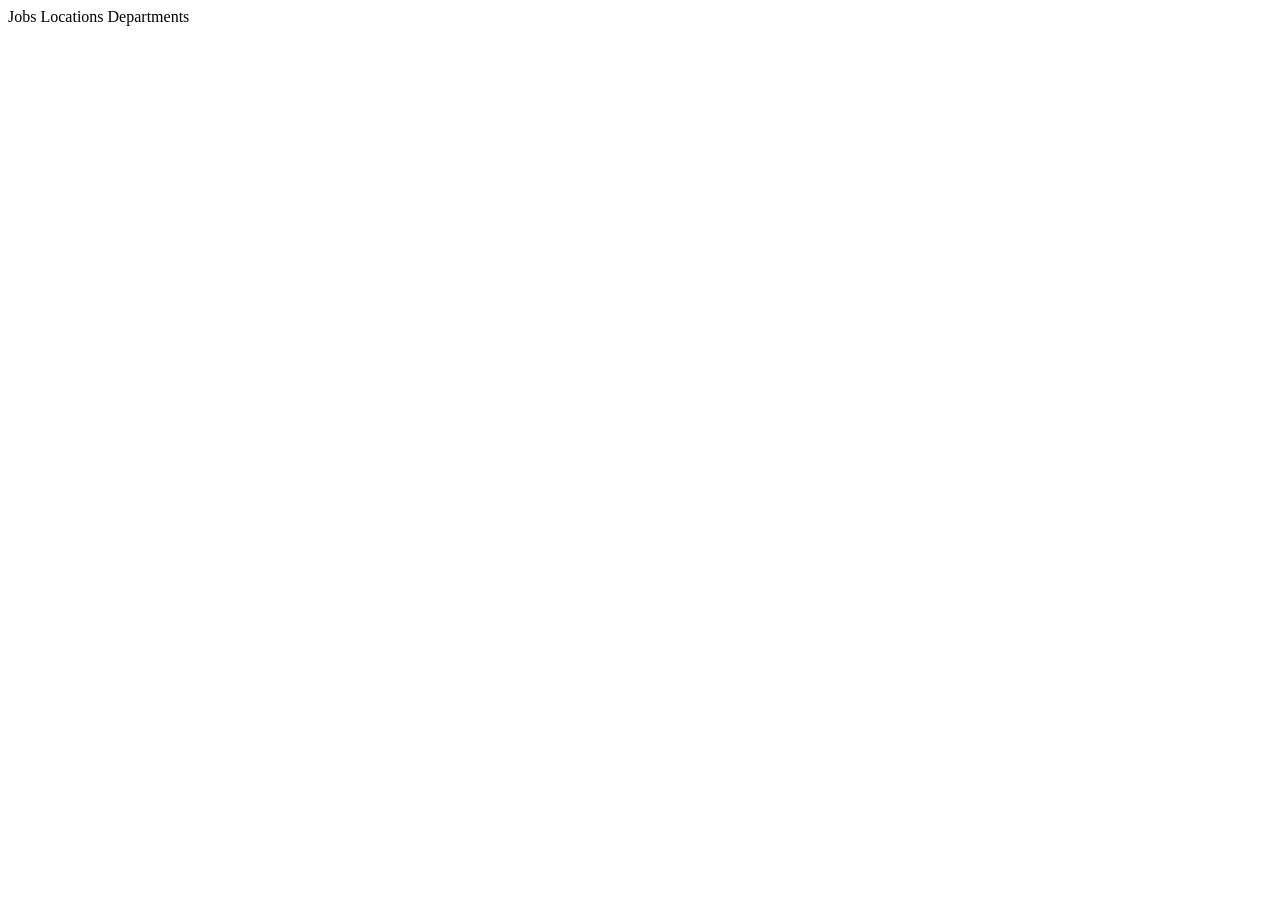
<file: connectors/jobs/testdata/teamtailor.html>
<html><head><title>UK Account Executive - SMB - Teamtailor</title><script type="application/ld+json">
  {
    "@context": "http://schema.org/",
    "@type": "JobPosting",
    "title": "UK Account Executive - SMB",
    "description": "&lt;h4&gt;Let&#39;s build the future together!&lt;/h4&gt;&lt;p&gt;&lt;a target=&quot;_blank&quot; href=&quot;https://www.teamtailor.com/en/&quot;&gt;Teamtailor&lt;/a&gt; is an Employer Branding and an ATS SaaS platform used by over 13,000 companies, 250.000 users in 90 countries around the world.&lt;/p&gt;&lt;p&gt;Working at Teamtailor means working at a global, international, and fast-paced tech company that offers an ideal workplace for those who want to have a real impact on the growth of an organisation and are craving for responsibilities. It also means having lots of fun!!! 🥳&lt;/p&gt;&lt;p&gt;&lt;span style=&quot;font-size:1em;font-weight:initial;letter-spacing:-0.011em;&quot;&gt;Building a diverse team with various backgrounds and expertise is at the core of Teamtailor since its very beginning, and is truly a part of our strength today! There are no typical profiles, except that every team member shares our vision and wants to be part of our success. Join us in our mission to help companies and people interact with each other in a better way so that they can make life-changing decisions together.&lt;/span&gt;&lt;/p&gt;&lt;p&gt;&lt;span&gt;We are now looking for an &lt;strong&gt;Account Executive&lt;/strong&gt; to join the team from our &lt;strong&gt;Farringdon office&lt;/strong&gt; - this role is perfect for someone who thrives on ownership, moves fast, and loves building their own book of business!&lt;/span&gt;&lt;/p&gt;&lt;p&gt;&lt;span&gt;We work hard and have lots of fun along the way, but every call counts, and we&#39;re looking for someone who takes &lt;strong&gt;real accountability for their numbers and stays proactive&lt;/strong&gt; about hitting them, not just aiming for them. You will be instrumental in driving Teamtailor&#39;s growth across the &lt;strong&gt;SMB+Mid-Market &lt;/strong&gt;segment, running &lt;strong&gt;high-velocity sales cycles&lt;/strong&gt; from first contact through to close.&lt;/span&gt;&lt;/p&gt;&lt;h4&gt;&lt;span&gt;Key Responsibilities:&lt;/span&gt;&lt;/h4&gt;&lt;ul&gt;&lt;li&gt;&lt;p&gt;&lt;span&gt;Take &lt;strong&gt;full ownership and accountability&lt;/strong&gt; of your pipeline and your numbers, treating every call and every deal as if it&#39;s the one that matters most&lt;/span&gt;&lt;/p&gt;&lt;/li&gt;&lt;li&gt;&lt;p&gt;&lt;span&gt;&lt;strong&gt;Build and nurture&lt;/strong&gt; your own book of business through proactive, self-generated, multi-channel outreach, never waiting for pipeline to come to you&lt;/span&gt;&lt;/p&gt;&lt;/li&gt;&lt;li&gt;&lt;p&gt;&lt;span&gt;Run structured, consultative discovery and &lt;strong&gt;use MEDDPICC &lt;/strong&gt;diligently to qualify every opportunity&lt;/span&gt;&lt;/p&gt;&lt;/li&gt;&lt;li&gt;&lt;p&gt;&lt;span&gt;Manage a &lt;strong&gt;high volume of fast-moving deals&lt;/strong&gt; with a high degree of detail and accuracy&lt;/span&gt;&lt;/p&gt;&lt;/li&gt;&lt;li&gt;&lt;p&gt;&lt;span&gt;Keep &lt;strong&gt;pipeline hygiene and CRM data clean&lt;/strong&gt;, accurate and up to date at all times, no exceptions&lt;/span&gt;&lt;/p&gt;&lt;/li&gt;&lt;li&gt;&lt;p&gt;&lt;span&gt;Deliver &lt;strong&gt;compelling product demonstrations &lt;/strong&gt;tailored to each prospect&#39;s needs&lt;/span&gt;&lt;/p&gt;&lt;/li&gt;&lt;li&gt;&lt;p&gt;&lt;span&gt;&lt;strong&gt;Collaborate closely with Customer Success&lt;/strong&gt; and the wider Sales team to ensure smooth handovers at close&lt;/span&gt;&lt;/p&gt;&lt;/li&gt;&lt;li&gt;&lt;p&gt;&lt;span&gt;Provide reliable &lt;strong&gt;weekly and monthly forecasts &lt;/strong&gt;you can be held to&lt;/span&gt;&lt;/p&gt;&lt;/li&gt;&lt;li&gt;&lt;p&gt;&lt;span&gt;Consistently and proactively hit your monthly and quarterly revenue targets, and &lt;strong&gt;take ownership &lt;/strong&gt;when a number is at risk rather than waiting to be asked&lt;/span&gt;&lt;/p&gt;&lt;/li&gt;&lt;li&gt;&lt;p&gt;&lt;span&gt;Bring your experience selling in the tech space to help upskill the wider team&lt;/span&gt;&lt;/p&gt;&lt;/li&gt;&lt;/ul&gt;&lt;h4&gt;&lt;span&gt;We are looking for someone with:&lt;/span&gt;&lt;/h4&gt;&lt;ul&gt;&lt;li&gt;&lt;p&gt;&lt;span&gt;A track record of selling in the tech space, ideally &lt;strong&gt;SaaS,&lt;/strong&gt; with a genuine passion for sharing that knowledge with the team&lt;/span&gt;&lt;/p&gt;&lt;/li&gt;&lt;li&gt;&lt;p&gt;&lt;span&gt;Experience working in a &lt;strong&gt;high-performance, target-driven sales culture,&lt;/strong&gt; where you&#39;re comfortable being held to your numbers&lt;/span&gt;&lt;/p&gt;&lt;/li&gt;&lt;li&gt;&lt;p&gt;&lt;span&gt;A s&lt;strong&gt;trong sense of personal accountability&lt;/strong&gt; and ownership - you treat your pipeline like your own business and don&#39;t need to be chased to stay on top of it&lt;/span&gt;&lt;/p&gt;&lt;/li&gt;&lt;li&gt;&lt;p&gt;&lt;span&gt;Genuinely proactive by nature - you spot when a number is slipping and act on it before anyone has to flag it&lt;/span&gt;&lt;/p&gt;&lt;/li&gt;&lt;li&gt;&lt;p&gt;&lt;span&gt;Strong attention to detail, particularly when managing several fast-moving deals at once&lt;/span&gt;&lt;/p&gt;&lt;/li&gt;&lt;li&gt;&lt;p&gt;&lt;span&gt;Familiarity with &lt;strong&gt;MEDDPICC or a similar qualification framework&lt;/strong&gt;&lt;/span&gt;&lt;/p&gt;&lt;/li&gt;&lt;li&gt;&lt;p&gt;&lt;span&gt;Excellent pipeline hygiene and &lt;strong&gt;CRM discipline &lt;/strong&gt;(Salesforce &amp;amp; Gong experience preferred)&lt;/span&gt;&lt;/p&gt;&lt;/li&gt;&lt;li&gt;&lt;p&gt;&lt;span&gt;Emotional intelligence and strong communication skills, with the ability to build genuine relationships with prospects&lt;/span&gt;&lt;/p&gt;&lt;/li&gt;&lt;li&gt;&lt;p&gt;&lt;span&gt;An &lt;strong&gt;inquisitive, hungry mindset &lt;/strong&gt;- always looking to improve and develop&lt;/span&gt;&lt;/p&gt;&lt;/li&gt;&lt;li&gt;&lt;p&gt;&lt;span&gt;The ability to&lt;strong&gt; take feedback well &lt;/strong&gt;and act on it quickly&lt;/span&gt;&lt;/p&gt;&lt;/li&gt;&lt;li&gt;&lt;p&gt;&lt;span&gt;A team-first attitude, willing to share knowledge and support colleagues&lt;/span&gt;&lt;/p&gt;&lt;/li&gt;&lt;/ul&gt;&lt;h4&gt;&lt;span&gt;What we have to offer:&lt;/span&gt;&lt;/h4&gt;&lt;ul&gt;&lt;li&gt;&lt;p&gt;&lt;span&gt;The opportunity to sell the market&#39;s leading employer branding and recruitment platform&lt;/span&gt;&lt;/p&gt;&lt;/li&gt;&lt;li&gt;&lt;p&gt;&lt;span&gt;Fixed salary together with a variable commission plan, we apply a generous model with no cap&lt;/span&gt;&lt;/p&gt;&lt;/li&gt;&lt;li&gt;&lt;p&gt;&lt;span&gt;Company pension&lt;/span&gt;&lt;/p&gt;&lt;/li&gt;&lt;li&gt;&lt;p&gt;&lt;span&gt;Development opportunities in a fast-growing environment, continuous training, and support&lt;/span&gt;&lt;/p&gt;&lt;/li&gt;&lt;li&gt;&lt;p&gt;&lt;span&gt;Generous PTO (25 days) and you will be able to attend our yearly 3-day company trip&lt;/span&gt;&lt;/p&gt;&lt;/li&gt;&lt;li&gt;&lt;p&gt;&lt;span&gt;Tons of team events, celebrations, monthly competitions and rewards for those who like challenges&lt;/span&gt;&lt;/p&gt;&lt;/li&gt;&lt;li&gt;&lt;p&gt;&lt;span&gt;Starter kit which includes a Macbook Air, iPhone, and the must-have Teamtailor merch, free breakfast and fika&lt;/span&gt;&lt;/p&gt;&lt;/li&gt;&lt;li&gt;&lt;p&gt;&lt;span&gt;The opportunity to work with a talented, fun and kind group of individuals, based in our Farringdon office&lt;/span&gt;&lt;/p&gt;&lt;/li&gt;&lt;/ul&gt;&lt;p&gt;&lt;span&gt;If this sounds like you, then you know what to do!&lt;/span&gt;&lt;/p&gt;&lt;figure data-alignment=&quot;left&quot; class=&quot;relative&quot; style=&quot;width:fit-content;margin-left:0px;margin-right:auto;&quot;&gt;&lt;img src=&quot;https://images.teamtailor-cdn.com/images/s3/teamtailor-production/original-v3/image_uploads/e54f4356-afde-4ed2-acda-2cf1e369b392/original.jpeg&quot; alt=&quot;Team picture on the beach&quot; title=&quot;&quot; data-alignment=&quot;left&quot;&gt;&lt;/figure&gt;&lt;p&gt;&lt;/p&gt;",
    "identifier": {
      "@type": "PropertyValue",
      "name": "Teamtailor",
      "value": "8118064"
    },
    "datePosted": "2026-07-24T09:05:16+02:00",
    "employmentType": "FULL_TIME",
    "hiringOrganization": {
      "@type": "Organization",
      "name": "Teamtailor",
      "logo": "https://images.teamtailor-cdn.com/images/s3/teamtailor-production/logotype-v3/image_uploads/c8c3f7c9-5cf9-4ef6-9554-652e97576f47/original.svg",
      "sameAs": "https://career.teamtailor.com"
    },
    "jobLocation": [{"@type":"Place","address":{"streetAddress":"16 Laystall Court","addressLocality":"London","postalCode":"EC1R 4","addressCountry":"GB","addressRegion":"Europe","@type":"PostalAddress"}}]
  }
</script></head><body><nav>Jobs Locations Departments</nav><div id="app"></div></body></html>
</file>
